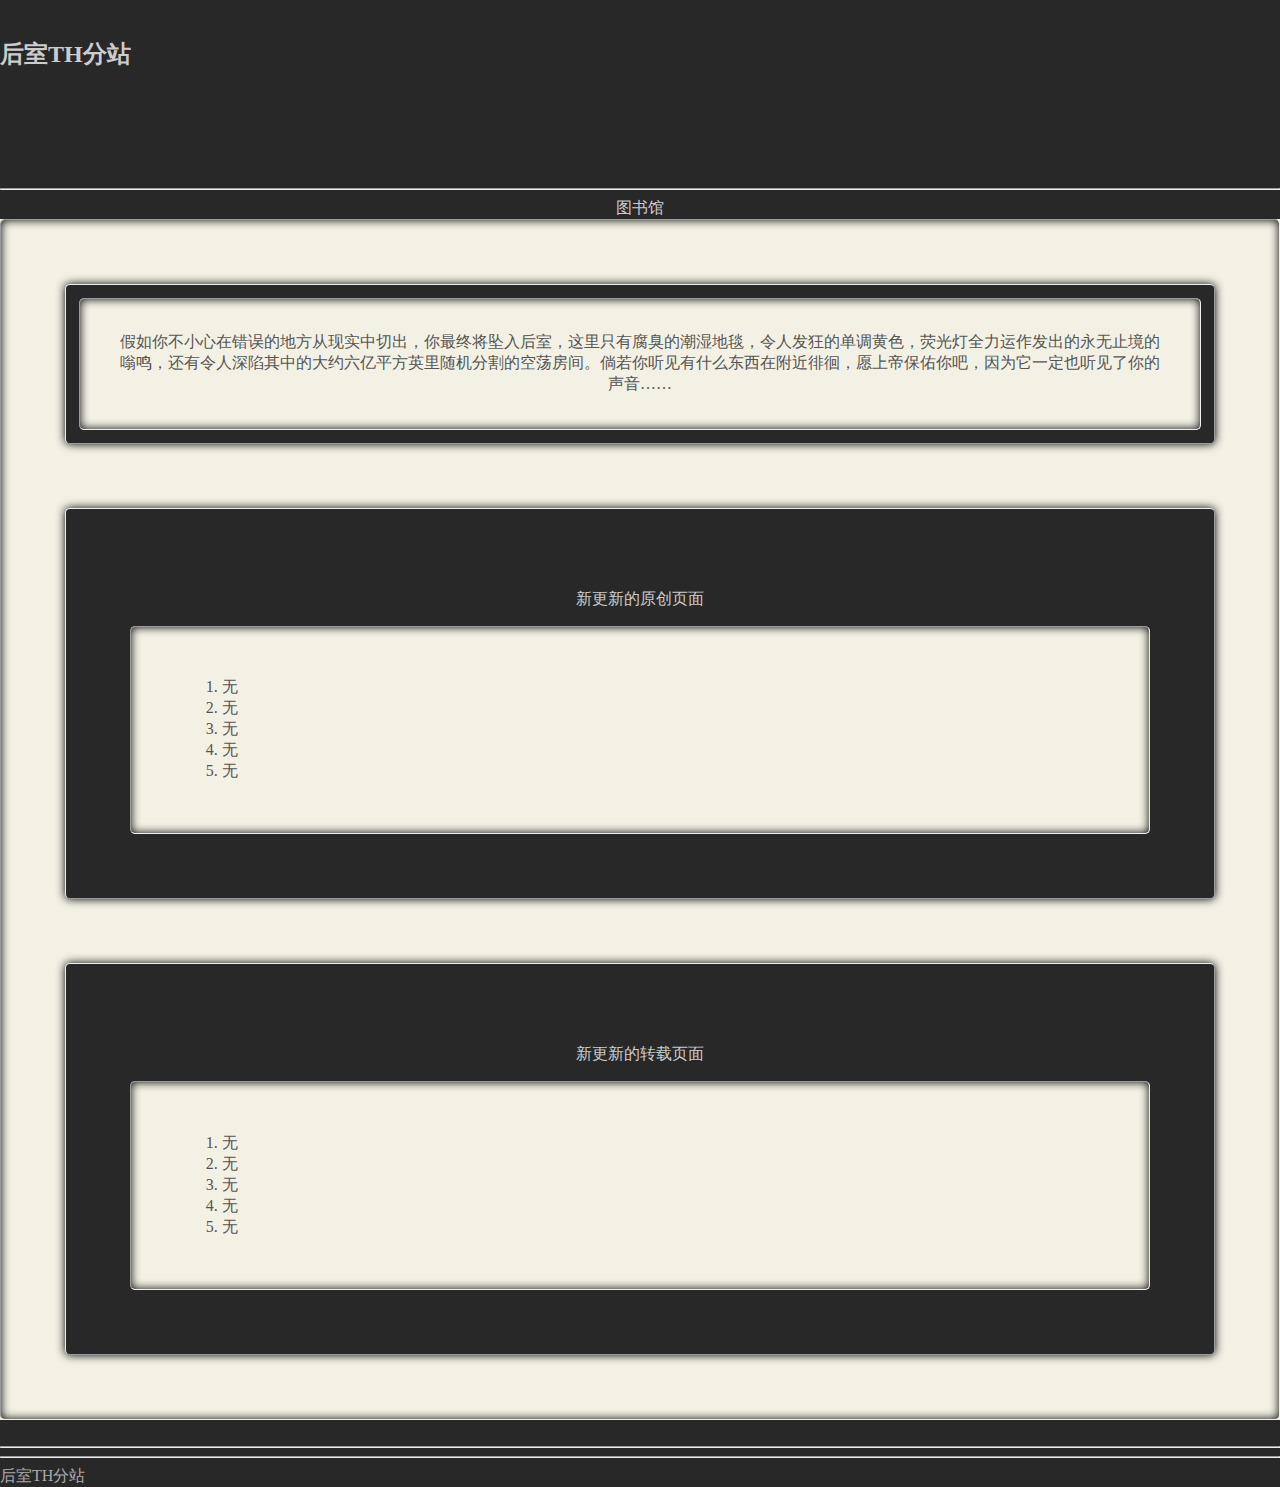
<file: index.html>
<html>
    <head>
        <title>主页</title>
        <meta charset="utf-8">
        <link href="css/global.css" rel="stylesheet" type="text/css"/>
        <link href="css/color.css" rel="stylesheet" type="text/css"/>
        <link href="css/tool.css" rel="stylesheet" type="text/css"/>
    </head>
    <body class="M c-m c-t">
        <div class="c-b P-T ta-c">
            <div class="c-b M-X H-20">
                <br>
                <b class="ta-l"><h2>后室TH分站</h2></b>
            </div>
            <hr>
            <div class="c-b ta-c W-100">
                <dropdown>
                    图书馆
                    <show>
                        <item>
                            <a href="L.html">层级</a>
                        </item>
                        <item>
                            <a href="E.html">实体</a>
                        </item>
                        <item>
                            <a href="O.html">物品</a>
                        </item>
                        <item>
                            <a href="G.html">团体</a>
                        </item>
                        </show>
                </dropdown>
            </div>
        </div>
        <in class="c-n">
            <out class="M-5 P-1">
                <in class="ta-c c-n P-3">
                    假如你不小心在错误的地方从现实中切出，你最终将坠入后室，这里只有腐臭的潮湿地毯，令人发狂的单调黄色，荧光灯全力运作发出的永无止境的嗡鸣，还有令人深陷其中的大约六亿平方英里随机分割的空荡房间。倘若你听见有什么东西在附近徘徊，愿上帝保佑你吧，因为它一定也听见了你的声音……
                </in>
            </out>
            <out class="M-5 P-5">
                <p class="ta-c c-t">新更新的原创页面</p>
                <in>
                    <ol class="c-n M-5">
                        <li>无</li>
                        <li>无</li>
                        <li>无</li>
                        <li>无</li>
                        <li>无</li>
                    </ol>
                </in>
            </out>
            <out class="M-5 P-5">
                <p class="ta-c c-t">新更新的转载页面</p>
                <in>
                    <ol class="c-n M-5">
                        <li>无</li>
                        <li>无</li>
                        <li>无</li>
                        <li>无</li>
                        <li>无</li>
                    </ol>
                </in>
            </out>
        </in>
            
         
        <div class="c-b va-b">
             
            <br><hr><hr>
            <a class="c-t ta-c" href="http://thbrs.github.com">后室TH分站</a>
        </div>
    </body>
</html>
</file>
<file: css/global.css>
.B-100{bottom:100%;}
.B-50{bottom:50%;}
.B-25{bottom:25%;}
.B-20{bottom:20%;}
.B-10{bottom:10%;}
.B-5{bottom:5%;}
.B-4{bottom:4%;}
.B-2{bottom:2%;}
.B-1{bottom:1%;}
.B{bottom:0%;}
.ba-f{background-attachment:fixed;}
.ba-i{background-attachment:inherit;}
.ba-n{background-attachment:initial;}
.ba-l{background-attachment:local;}
.ba-s{background-attachment:scroll;}
.bs-t{background-color:transparent;}
.bs-i{background-color:inherit;}
.br-i{background-repeat:inherit;}
.br-n{background-repeat:no-repeat;}
.br-x{background-repeat:repeat-x;}
.br-y{background-repeat:repeat-y;}
.bs-a{border-style:dashed;}
.bs-d{border-style:dotted;}
.bs-g{border-style:groove;}
.bs-i{border-style:inset;}
.bs-o{border-style:outset;}
.bs-r{border-style:ridge;}
.bs-s{border-style:solid;}
.bs-u{border-style:double;}
.bs-c{background-size:contain;}
.bs-v{background-size:cover;}

.di-i{direction:inherit;}
.di-l{direction:ltr;}
.di-r{direction:rtl;}
.dp-b{display:block;}
.dp-c{display:caption;}
.dp-i{display:inherit;}
.dp-l{display:inline;}
.dp-lb{display:inline-block;}
.dp-lt{display:inline-table;}
.dp-m{display:list-item;}
.dp-t{display:table;}
.dp-tc{display:table-column;}
.dp-tcg{display:table-column-group;}
.dp-te{display:table-cell;}
.dp-thg{display:table-header-group;}
.dp-tr{display:table-row;}
.dp-trg{display:table-row-group;}

.fs-b{font-style:bold;}
.fs-o{font-style:oblique;}
.fs-n{font-style:normal;}
.fv-i{font-variant:inherit;}
.fv-n{font-variant:normal;}
.fv-s{font-variant:small-caps;}

.H-100{height:100%;}
.H-50{height:50%;}
.H-25{height:25%;}
.H-20{height:20%;}
.H-10{height:10%;}
.H-5{height:5%;}
.H-4{height:4%;}
.H-2{height:2%;}
.H{height:1%;}

.L-100{left:100%;}
.L-50{left:50%;}
.L-25{left:25%;}
.L-20{left:20%;}
.L-10{left:10%;}
.L-5{left:5%;}
.L-4{left:4%;}
.L-2{left:2%;}
.L-1{left:1%;}
.L{left:0%;}
.lh-i{line-height:inherit;}
.lh-n{line-height:normal;}
.ls-i{letter-spacing:inherit;}
.ls-n{letter-spacing:inherit;}
.lsi-i{list-style-image:inherit;}
.lsi-n{list-style-image:none;}
.lsp-i{list-style-position:inherit;}
.lsp-o{list-style-position:outside;}
.lsp-s{list-style-position:inside;}

.M{margin:0%;}
.M-1{margin:1%;}
.M-2{margin:2%;}
.M-3{margin:3%;}
.M-4{margin:4%;}
.M-5{margin:5%;}
.M-6{margin:6%;}
.M-7{margin:7%;}
.M-8{margin:8%;}
.M-9{margin:9%;}

.P{padding:0%;}
.P-1{padding:1%;}
.P-2{padding:2%;}
.P-3{padding:3%;}
.P-4{padding:4%;}
.P-5{padding:5%;}
.P-6{padding:6%;}
.P-7{padding:7%;}
.P-8{padding:8%;}
.P-9{padding:9%;}

.R-100{right:100%;}
.R-50{right:50%;}
.R-25{right:25%;}
.R-20{right:20%;}
.R-10{right:10%;}
.R-5{right:5%;}
.R-4{right:4%;}
.R-2{right:2%;}
.R-1{right:1%;}
.R{right:0%;}

.T-100{top:100%;}
.T-50{top:50%;}
.T-25{top:25%;}
.T-20{top:20%;}
.T-10{top:10%;}
.T-5{top:8%;}
.T-4{top:4%;}
.T-2{top:2%;}
.T-1{top:1%;}
.T{top:0%;}
.ta-c{text-align:center;}
.ta-j{text-align:justify;}
.ta-l{text-align:left;}
.ta-r{text-align:right;}
.td-b{text-decoration:blink;}
.td-i{text-decoration:inherit;}
.td-l{text-decoration:line-through;}
.td-n{text-decoration:none;}
.td-o{text-decoration:overline;}
.td-u{text-decoration:underline;}
.tt-c{text-transform:capitalize;}
.tt-i{text-transform:inherit;}
.tt-l{text-transform:lowercase;}
.tt-n{text-transform:none;}
.tt-u{text-transform:uppercase;}

.va-a{vertical-align:baseline;}
.va-i{vertical-align:inherit;}
.va-m{vertical-align:middle;}
.va-o{vertical-align:bottom;}
.va-b{vertical-align:sub;}
.va-p{vertical-align:super;}
.va-tt{vertical-align:text-top;}
.va-tb{vertical-align:text-bottom;}

.W-100{width:100%;}
.W-50{width:50%;}
.W-25{width:25%;}
.W-20{width:20%;}
.W-10{width:10%;}
.W-5{width:5%;}
.W-4{width:4%;}
.W-2{width:2%;}
.W{width:1%;}
.ws-i{white-space:inherit;}
.ws-n{white-space:normal;}
.ws-w{white-space:nowrap;}
.ws-p{white-space:pre;}
.ws-l{white-space:pre-line;}
.ws-w{white-space:pre-wrap;}
</file>
<file: css/color.css>
a:link
{
    color:#aaaaaa;
    text-decoration:none;
}
a:visited
{
    color:#888888;
    text-decoration:none;
}
a:hover
{
    color:#000;
    text-decoration:none;
}
.c-m{background-color:#F3F1E4;}
.c-b{background-color:#282828;}
.c-h{background-color:#121212;}
.c-t{color:#ccc;}
.c-n{color:#555;}
</file>
<file: css/tool.css>
dropdown
{
    display:block;
    position:relative;
}
dropdown show
{
    background-color:#282828;
    display:none;
    position:absolute;
}
dropdown:hover show
{
    display:block;
    width:100%;
}
dropdown > show > item
{
    background-color:#282828;
    display:block;
    width:100%;
}
dropdown > show > item:hover
{
    background-color:#F3F1E4;
}
out
{
    background-color:#282828;
    border-radius:5px;
    border-style:outset;
    border-width:1px;
    box-shadow:0px 0px 10px black;
    display:block;
}
in
{
    background-color:#F3F1E4;
    border-radius:5px;
    border-style:inset;
    border-width:1px;
    box-shadow:0px 0px 10px black inset;
    display:block;
}
</file>
